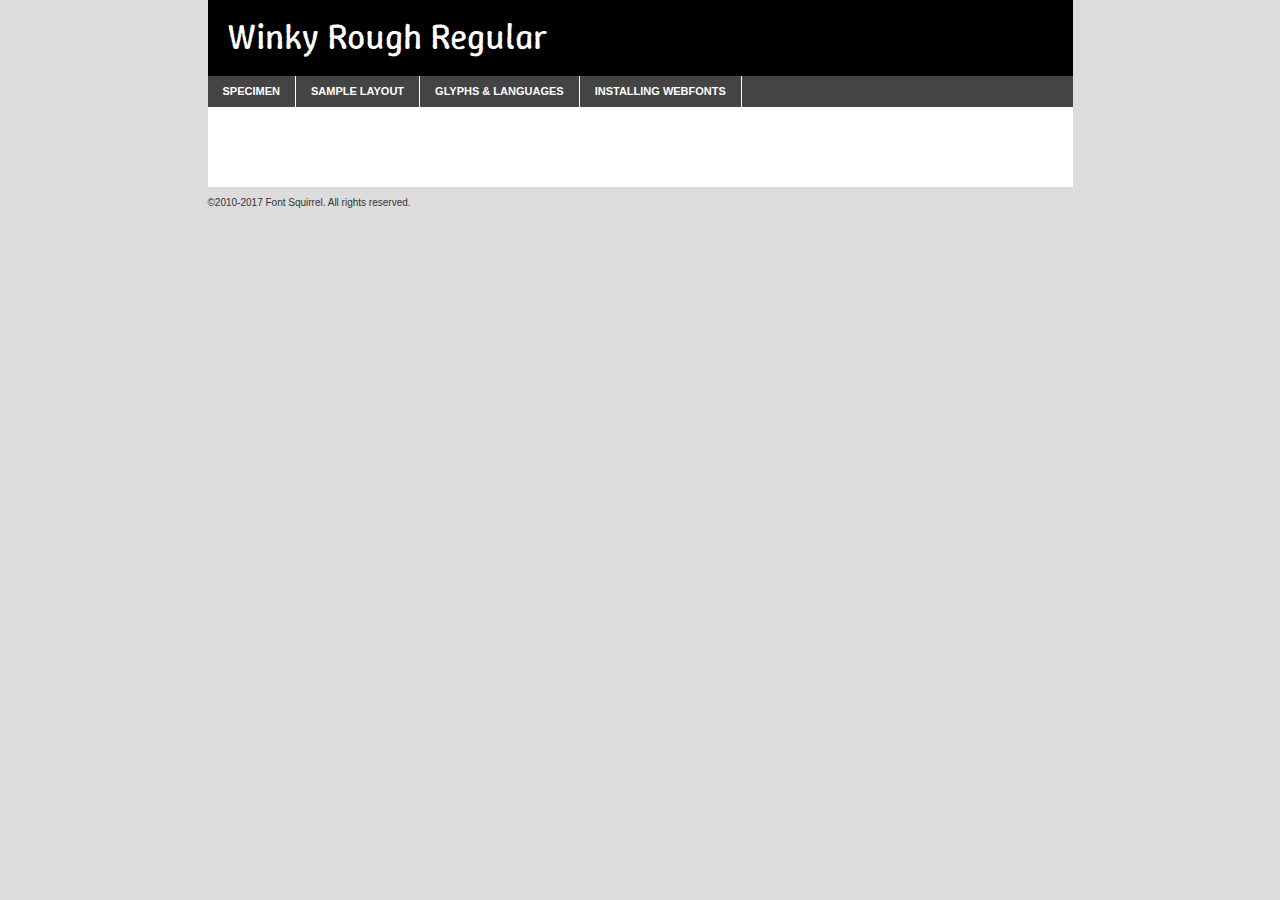
<file: fonts/winkyrough-variablefont_wght-demo.html>
<!DOCTYPE html PUBLIC "-//W3C//DTD XHTML 1.0 Transitional//EN"
        "http://www.w3.org/TR/xhtml1/DTD/xhtml1-transitional.dtd">

<html xmlns="http://www.w3.org/1999/xhtml" xml:lang="en" lang="en">
<head>
    <meta http-equiv="Content-Type" content="text/html; charset=utf-8"/>
    <script src="http://ajax.googleapis.com/ajax/libs/jquery/1.7.2/jquery.min.js" type="text/javascript" charset="utf-8"></script>
    <script type="text/javascript">
		(function($) {
			$.fn.easyTabs = function(option) {
				var param = jQuery.extend({ fadeSpeed: 'fast', defaultContent: 1, activeClass: 'active' }, option);
				$(this).each(function() {
					var thisId = '#' + this.id;
					if ( param.defaultContent == '' )
					{
						param.defaultContent = 1;
					}
					if ( typeof param.defaultContent == 'number' )
					{
						var defaultTab = $(thisId + ' .tabs li:eq(' + (param.defaultContent - 1) + ') a').attr('href').substr(1);
					}
					else
					{
						var defaultTab = param.defaultContent;
					}
					$(thisId + ' .tabs li a').each(function() {
						var tabToHide = $(this).attr('href').substr(1);
						$('#' + tabToHide).addClass('easytabs-tab-content');
					});
					hideAll();
					changeContent(defaultTab);

					function hideAll() {$(thisId + ' .easytabs-tab-content').hide();}

					function changeContent(tabId)
					{
						hideAll();
						$(thisId + ' .tabs li').removeClass(param.activeClass);
						$(thisId + ' .tabs li a[href=#' + tabId + ']').closest('li').addClass(param.activeClass);
						if ( param.fadeSpeed != 'none' )
						{
							$(thisId + ' #' + tabId).fadeIn(param.fadeSpeed);
						}
						else
						{
							$(thisId + ' #' + tabId).show();
						}
					}

					$(thisId + ' .tabs li').click(function() {
						var tabId = $(this).find('a').attr('href').substr(1);
						changeContent(tabId);
						return false;
					});
				});
			}
		})(jQuery);
    </script>
    <link rel="stylesheet" href="specimen_files/specimen_stylesheet.css" type="text/css" charset="utf-8"/>
    <link rel="stylesheet" href="stylesheet.css" type="text/css" charset="utf-8"/>

    <style type="text/css">
        		body {
			font-family: 'winky_roughregular';
        		}

            </style>

    <title>Winky Rough Regular Specimen</title>


    <script type="text/javascript" charset="utf-8">
		$(document).ready(function() {
			$('#container').easyTabs({ defaultContent: 1 });
		});
    </script>
</head>

<body>
<div id="container">
    <div id="header">
		Winky Rough Regular    </div>
    <ul class="tabs">
        <li><a href="#specimen">Specimen</a></li>
        <li><a href="#layout">Sample Layout</a></li>
                <li><a href="#glyphs">Glyphs &amp; Languages</a></li>
        <li><a href="#installing">Installing Webfonts</a></li>

    </ul>

    <div id="main_content">


        <div id="specimen">

            <div class="section">
                <div class="grid12 firstcol">
                    <div class="huge">AaBb</div>
                </div>
            </div>

            <div class="section">
                <div class="glyph_range">A&#x200B;B&#x200b;C&#x200b;D&#x200b;E&#x200b;F&#x200b;G&#x200b;H&#x200b;I&#x200b;J&#x200b;K&#x200b;L&#x200b;M&#x200b;N&#x200b;O&#x200b;P&#x200b;Q&#x200b;R&#x200b;S&#x200b;T&#x200b;U&#x200b;V&#x200b;W&#x200b;X&#x200b;Y&#x200b;Z&#x200b;a&#x200b;b&#x200b;c&#x200b;d&#x200b;e&#x200b;f&#x200b;g&#x200b;h&#x200b;i&#x200b;j&#x200b;k&#x200b;l&#x200b;m&#x200b;n&#x200b;o&#x200b;p&#x200b;q&#x200b;r&#x200b;s&#x200b;t&#x200b;u&#x200b;v&#x200b;w&#x200b;x&#x200b;y&#x200b;z&#x200b;1&#x200b;2&#x200b;3&#x200b;4&#x200b;5&#x200b;6&#x200b;7&#x200b;8&#x200b;9&#x200b;0&#x200b;&amp;&#x200b;.&#x200b;,&#x200b;?&#x200b;!&#x200b;&#64;&#x200b;(&#x200b;)&#x200b;#&#x200b;$&#x200b;%&#x200b;*&#x200b;+&#x200b;-&#x200b;=&#x200b;:&#x200b;;</div>
            </div>
            <div class="section">
                <div class="grid12 firstcol">
                    <table class="sample_table">
                        <tr>
                            <td>10</td>
                            <td class="size10">abcdefghijklmnopqrstuvwxyzABCDEFGHIJKLMNOPQRSTUVWXYZ0123456789abcdefghijklmnopqrstuvwxyzABCDEFGHIJKLMNOPQRSTUVWXYZ0123456789abcdefghijklmnopqrstuvwxyzABCDEFGHIJKLMNOPQRSTUVWXYZ</td>
                        </tr>
                        <tr>
                            <td>11</td>
                            <td class="size11">abcdefghijklmnopqrstuvwxyzABCDEFGHIJKLMNOPQRSTUVWXYZ0123456789abcdefghijklmnopqrstuvwxyzABCDEFGHIJKLMNOPQRSTUVWXYZ0123456789abcdefghijklmnopqrstuvwxyzABCDEFGHIJKLMNOPQRSTUVWXYZ</td>
                        </tr>
                        <tr>
                            <td>12</td>
                            <td class="size12">abcdefghijklmnopqrstuvwxyzABCDEFGHIJKLMNOPQRSTUVWXYZ0123456789abcdefghijklmnopqrstuvwxyzABCDEFGHIJKLMNOPQRSTUVWXYZ0123456789abcdefghijklmnopqrstuvwxyzABCDEFGHIJKLMNOPQRSTUVWXYZ</td>
                        </tr>
                        <tr>
                            <td>13</td>
                            <td class="size13">abcdefghijklmnopqrstuvwxyzABCDEFGHIJKLMNOPQRSTUVWXYZ0123456789abcdefghijklmnopqrstuvwxyzABCDEFGHIJKLMNOPQRSTUVWXYZ0123456789abcdefghijklmnopqrstuvwxyzABCDEFGHIJKLMNOPQRSTUVWXYZ</td>
                        </tr>
                        <tr>
                            <td>14</td>
                            <td class="size14">abcdefghijklmnopqrstuvwxyzABCDEFGHIJKLMNOPQRSTUVWXYZ0123456789abcdefghijklmnopqrstuvwxyzABCDEFGHIJKLMNOPQRSTUVWXYZ0123456789abcdefghijklmnopqrstuvwxyzABCDEFGHIJKLMNOPQRSTUVWXYZ</td>
                        </tr>
                        <tr>
                            <td>16</td>
                            <td class="size16">abcdefghijklmnopqrstuvwxyzABCDEFGHIJKLMNOPQRSTUVWXYZ0123456789abcdefghijklmnopqrstuvwxyzABCDEFGHIJKLMNOPQRSTUVWXYZ</td>
                        </tr>
                        <tr>
                            <td>18</td>
                            <td class="size18">abcdefghijklmnopqrstuvwxyzABCDEFGHIJKLMNOPQRSTUVWXYZ0123456789abcdefghijklmnopqrstuvwxyzABCDEFGHIJKLMNOPQRSTUVWXYZ</td>
                        </tr>
                        <tr>
                            <td>20</td>
                            <td class="size20">abcdefghijklmnopqrstuvwxyzABCDEFGHIJKLMNOPQRSTUVWXYZ0123456789abcdefghijklmnopqrstuvwxyzABCDEFGHIJKLMNOPQRSTUVWXYZ</td>
                        </tr>
                        <tr>
                            <td>24</td>
                            <td class="size24">abcdefghijklmnopqrstuvwxyzABCDEFGHIJKLMNOPQRSTUVWXYZ0123456789abcdefghijklmnopqrstuvwxyzABCDEFGHIJKLMNOPQRSTUVWXYZ</td>
                        </tr>
                        <tr>
                            <td>30</td>
                            <td class="size30">abcdefghijklmnopqrstuvwxyzABCDEFGHIJKLMNOPQRSTUVWXYZ0123456789abcdefghijklmnopqrstuvwxyzABCDEFGHIJKLMNOPQRSTUVWXYZ</td>
                        </tr>
                        <tr>
                            <td>36</td>
                            <td class="size36">abcdefghijklmnopqrstuvwxyzABCDEFGHIJKLMNOPQRSTUVWXYZ0123456789abcdefghijklmnopqrstuvwxyzABCDEFGHIJKLMNOPQRSTUVWXYZ</td>
                        </tr>
                        <tr>
                            <td>48</td>
                            <td class="size48">abcdefghijklmnopqrstuvwxyzABCDEFGHIJKLMNOPQRSTUVWXYZ0123456789abcdefghijklmnopqrstuvwxyzABCDEFGHIJKLMNOPQRSTUVWXYZ</td>
                        </tr>
                        <tr>
                            <td>60</td>
                            <td class="size60">abcdefghijklmnopqrstuvwxyzABCDEFGHIJKLMNOPQRSTUVWXYZ0123456789abcdefghijklmnopqrstuvwxyzABCDEFGHIJKLMNOPQRSTUVWXYZ</td>
                        </tr>
                        <tr>
                            <td>72</td>
                            <td class="size72">abcdefghijklmnopqrstuvwxyzABCDEFGHIJKLMNOPQRSTUVWXYZ0123456789abcdefghijklmnopqrstuvwxyzABCDEFGHIJKLMNOPQRSTUVWXYZ</td>
                        </tr>
                        <tr>
                            <td>90</td>
                            <td class="size90">abcdefghijklmnopqrstuvwxyzABCDEFGHIJKLMNOPQRSTUVWXYZ0123456789abcdefghijklmnopqrstuvwxyzABCDEFGHIJKLMNOPQRSTUVWXYZ</td>
                        </tr>
                    </table>

                </div>

            </div>


            <div class="section" id="bodycomparison">


                <div id="xheight">
                    <div class="fontbody">&#x25FC;&#x25FC;&#x25FC;&#x25FC;&#x25FC;&#x25FC;&#x25FC;&#x25FC;&#x25FC;&#x25FC;&#x25FC;&#x25FC;&#x25FC;&#x25FC;&#x25FC;&#x25FC;&#x25FC;&#x25FC;&#x25FC;&#x25FC;&#x25FC;&#x25FC;&#x25FC;&#x25FC;&#x25FC;&#x25FC;&#x25FC;&#x25FC;&#x25FC;&#x25FC;&#x25FC;&#x25FC;&#x25FC;&#x25FC;&#x25FC;&#x25FC;&#x25FC;&#x25FC;&#x25FC;&#x25FC;&#x25FC;&#x25FC;&#x25FC;&#x25FC;&#x25FC;&#x25FC;&#x25FC;&#x25FC;&#x25FC;&#x25FC;&#x25FC;&#x25FC;&#x25FC;&#x25FC;&#x25FC;&#x25FC;&#x25FC;&#x25FC;&#x25FC;&#x25FC;&#x25FC;&#x25FC;&#x25FC;&#x25FC;&#x25FC;&#x25FC;&#x25FC;&#x25FC;&#x25FC;&#x25FC;&#x25FC;&#x25FC;&#x25FC;&#x25FC;&#x25FC;&#x25FC;&#x25FC;&#x25FC;&#x25FC;&#x25FC;&#x25FC;&#x25FC;&#x25FC;&#x25FC;&#x25FC;&#x25FC;&#x25FC;&#x25FC;&#x25FC;&#x25FC;&#x25FC;&#x25FC;&#x25FC;&#x25FC;&#x25FC;&#x25FC;&#x25FC;&#x25FC;&#x25FC;body</div>
                    <div class="arialbody">body</div>
                    <div class="verdanabody">body</div>
                    <div class="georgiabody">body</div>
                </div>
                <div class="fontbody" style="z-index:1">
                    body<span>Winky Rough Regular</span>
                </div>
                <div class="arialbody" style="z-index:1">
                    body<span>Arial</span>
                </div>
                <div class="verdanabody" style="z-index:1">
                    body<span>Verdana</span>
                </div>
                <div class="georgiabody" style="z-index:1">
                    body<span>Georgia</span>
                </div>


            </div>


            <div class="section psample psample_row1" id="">

                <div class="grid2 firstcol">
                    <p class="size10"><span>10.</span>Aenean lacinia bibendum nulla sed consectetur. Fusce dapibus, tellus ac cursus commodo, tortor mauris condimentum nibh, ut fermentum massa justo sit amet risus. Nullam id dolor id nibh ultricies vehicula ut id elit. Cum sociis natoque penatibus et magnis dis parturient montes, nascetur ridiculus mus. Nulla vitae elit libero, a pharetra augue.</p>

                </div>
                <div class="grid3">
                    <p class="size11"><span>11.</span>Aenean lacinia bibendum nulla sed consectetur. Fusce dapibus, tellus ac cursus commodo, tortor mauris condimentum nibh, ut fermentum massa justo sit amet risus. Nullam id dolor id nibh ultricies vehicula ut id elit. Cum sociis natoque penatibus et magnis dis parturient montes, nascetur ridiculus mus. Nulla vitae elit libero, a pharetra augue.</p>

                </div>
                <div class="grid3">
                    <p class="size12"><span>12.</span>Aenean lacinia bibendum nulla sed consectetur. Fusce dapibus, tellus ac cursus commodo, tortor mauris condimentum nibh, ut fermentum massa justo sit amet risus. Nullam id dolor id nibh ultricies vehicula ut id elit. Cum sociis natoque penatibus et magnis dis parturient montes, nascetur ridiculus mus. Nulla vitae elit libero, a pharetra augue.</p>

                </div>
                <div class="grid4">
                    <p class="size13"><span>13.</span>Aenean lacinia bibendum nulla sed consectetur. Fusce dapibus, tellus ac cursus commodo, tortor mauris condimentum nibh, ut fermentum massa justo sit amet risus. Nullam id dolor id nibh ultricies vehicula ut id elit. Cum sociis natoque penatibus et magnis dis parturient montes, nascetur ridiculus mus. Nulla vitae elit libero, a pharetra augue.</p>

                </div>
                <div class="white_blend"></div>

            </div>
            <div class="section psample psample_row2" id="">
                <div class="grid3 firstcol">
                    <p class="size14"><span>14.</span>Aenean lacinia bibendum nulla sed consectetur. Fusce dapibus, tellus ac cursus commodo, tortor mauris condimentum nibh, ut fermentum massa justo sit amet risus. Nullam id dolor id nibh ultricies vehicula ut id elit. Cum sociis natoque penatibus et magnis dis parturient montes, nascetur ridiculus mus. Nulla vitae elit libero, a pharetra augue.</p>

                </div>
                <div class="grid4">
                    <p class="size16"><span>16.</span>Aenean lacinia bibendum nulla sed consectetur. Fusce dapibus, tellus ac cursus commodo, tortor mauris condimentum nibh, ut fermentum massa justo sit amet risus. Nullam id dolor id nibh ultricies vehicula ut id elit. Cum sociis natoque penatibus et magnis dis parturient montes, nascetur ridiculus mus. Nulla vitae elit libero, a pharetra augue.</p>

                </div>
                <div class="grid5">
                    <p class="size18"><span>18.</span>Aenean lacinia bibendum nulla sed consectetur. Fusce dapibus, tellus ac cursus commodo, tortor mauris condimentum nibh, ut fermentum massa justo sit amet risus. Nullam id dolor id nibh ultricies vehicula ut id elit. Cum sociis natoque penatibus et magnis dis parturient montes, nascetur ridiculus mus. Nulla vitae elit libero, a pharetra augue.</p>

                </div>

                <div class="white_blend"></div>

            </div>

            <div class="section psample psample_row3" id="">
                <div class="grid5 firstcol">
                    <p class="size20"><span>20.</span>Aenean lacinia bibendum nulla sed consectetur. Fusce dapibus, tellus ac cursus commodo, tortor mauris condimentum nibh, ut fermentum massa justo sit amet risus. Nullam id dolor id nibh ultricies vehicula ut id elit. Cum sociis natoque penatibus et magnis dis parturient montes, nascetur ridiculus mus. Nulla vitae elit libero, a pharetra augue.</p>
                </div>
                <div class="grid7">
                    <p class="size24"><span>24.</span>Aenean lacinia bibendum nulla sed consectetur. Fusce dapibus, tellus ac cursus commodo, tortor mauris condimentum nibh, ut fermentum massa justo sit amet risus. Nullam id dolor id nibh ultricies vehicula ut id elit. Cum sociis natoque penatibus et magnis dis parturient montes, nascetur ridiculus mus. Nulla vitae elit libero, a pharetra augue.</p>
                </div>

                <div class="white_blend"></div>

            </div>

            <div class="section psample psample_row4" id="">
                <div class="grid12 firstcol">
                    <p class="size30"><span>30.</span>Aenean lacinia bibendum nulla sed consectetur. Fusce dapibus, tellus ac cursus commodo, tortor mauris condimentum nibh, ut fermentum massa justo sit amet risus. Nullam id dolor id nibh ultricies vehicula ut id elit. Cum sociis natoque penatibus et magnis dis parturient montes, nascetur ridiculus mus. Nulla vitae elit libero, a pharetra augue.</p>
                </div>
                <div class="white_blend"></div>

            </div>


            <div class="section psample psample_row1 fullreverse">
                <div class="grid2 firstcol">
                    <p class="size10"><span>10.</span>Aenean lacinia bibendum nulla sed consectetur. Fusce dapibus, tellus ac cursus commodo, tortor mauris condimentum nibh, ut fermentum massa justo sit amet risus. Nullam id dolor id nibh ultricies vehicula ut id elit. Cum sociis natoque penatibus et magnis dis parturient montes, nascetur ridiculus mus. Nulla vitae elit libero, a pharetra augue.</p>

                </div>
                <div class="grid3">
                    <p class="size11"><span>11.</span>Aenean lacinia bibendum nulla sed consectetur. Fusce dapibus, tellus ac cursus commodo, tortor mauris condimentum nibh, ut fermentum massa justo sit amet risus. Nullam id dolor id nibh ultricies vehicula ut id elit. Cum sociis natoque penatibus et magnis dis parturient montes, nascetur ridiculus mus. Nulla vitae elit libero, a pharetra augue.</p>

                </div>
                <div class="grid3">
                    <p class="size12"><span>12.</span>Aenean lacinia bibendum nulla sed consectetur. Fusce dapibus, tellus ac cursus commodo, tortor mauris condimentum nibh, ut fermentum massa justo sit amet risus. Nullam id dolor id nibh ultricies vehicula ut id elit. Cum sociis natoque penatibus et magnis dis parturient montes, nascetur ridiculus mus. Nulla vitae elit libero, a pharetra augue.</p>

                </div>
                <div class="grid4">
                    <p class="size13"><span>13.</span>Aenean lacinia bibendum nulla sed consectetur. Fusce dapibus, tellus ac cursus commodo, tortor mauris condimentum nibh, ut fermentum massa justo sit amet risus. Nullam id dolor id nibh ultricies vehicula ut id elit. Cum sociis natoque penatibus et magnis dis parturient montes, nascetur ridiculus mus. Nulla vitae elit libero, a pharetra augue.</p>

                </div>
                <div class="black_blend"></div>

            </div>

            <div class="section psample psample_row2 fullreverse">
                <div class="grid3 firstcol">
                    <p class="size14"><span>14.</span>Aenean lacinia bibendum nulla sed consectetur. Fusce dapibus, tellus ac cursus commodo, tortor mauris condimentum nibh, ut fermentum massa justo sit amet risus. Nullam id dolor id nibh ultricies vehicula ut id elit. Cum sociis natoque penatibus et magnis dis parturient montes, nascetur ridiculus mus. Nulla vitae elit libero, a pharetra augue.</p>

                </div>
                <div class="grid4">
                    <p class="size16"><span>16.</span>Aenean lacinia bibendum nulla sed consectetur. Fusce dapibus, tellus ac cursus commodo, tortor mauris condimentum nibh, ut fermentum massa justo sit amet risus. Nullam id dolor id nibh ultricies vehicula ut id elit. Cum sociis natoque penatibus et magnis dis parturient montes, nascetur ridiculus mus. Nulla vitae elit libero, a pharetra augue.</p>

                </div>
                <div class="grid5">
                    <p class="size18"><span>18.</span>Aenean lacinia bibendum nulla sed consectetur. Fusce dapibus, tellus ac cursus commodo, tortor mauris condimentum nibh, ut fermentum massa justo sit amet risus. Nullam id dolor id nibh ultricies vehicula ut id elit. Cum sociis natoque penatibus et magnis dis parturient montes, nascetur ridiculus mus. Nulla vitae elit libero, a pharetra augue.</p>

                </div>
                <div class="black_blend"></div>

            </div>

            <div class="section psample fullreverse psample_row3" id="">
                <div class="grid5 firstcol">
                    <p class="size20"><span>20.</span>Aenean lacinia bibendum nulla sed consectetur. Fusce dapibus, tellus ac cursus commodo, tortor mauris condimentum nibh, ut fermentum massa justo sit amet risus. Nullam id dolor id nibh ultricies vehicula ut id elit. Cum sociis natoque penatibus et magnis dis parturient montes, nascetur ridiculus mus. Nulla vitae elit libero, a pharetra augue.</p>
                </div>
                <div class="grid7">
                    <p class="size24"><span>24.</span>Aenean lacinia bibendum nulla sed consectetur. Fusce dapibus, tellus ac cursus commodo, tortor mauris condimentum nibh, ut fermentum massa justo sit amet risus. Nullam id dolor id nibh ultricies vehicula ut id elit. Cum sociis natoque penatibus et magnis dis parturient montes, nascetur ridiculus mus. Nulla vitae elit libero, a pharetra augue.</p>
                </div>

                <div class="black_blend"></div>

            </div>

            <div class="section psample fullreverse psample_row4" id="" style="border-bottom: 20px #000 solid;">
                <div class="grid12 firstcol">
                    <p class="size30"><span>30.</span>Aenean lacinia bibendum nulla sed consectetur. Fusce dapibus, tellus ac cursus commodo, tortor mauris condimentum nibh, ut fermentum massa justo sit amet risus. Nullam id dolor id nibh ultricies vehicula ut id elit. Cum sociis natoque penatibus et magnis dis parturient montes, nascetur ridiculus mus. Nulla vitae elit libero, a pharetra augue.</p>
                </div>
                <div class="black_blend"></div>

            </div>


        </div>

        <div id="layout">

            <div class="section">

                <div class="grid12 firstcol">
                    <h1>Lorem Ipsum Dolor</h1>
                    <h2>Etiam porta sem malesuada magna mollis euismod</h2>

                    <p class="byline">By <a href="#link">Aenean Lacinia</a></p>
                </div>
            </div>
            <div class="section">
                <div class="grid8 firstcol">
                    <p class="large">Donec sed odio dui. Morbi leo risus, porta ac consectetur ac, vestibulum at eros. Fusce dapibus, tellus ac cursus commodo, tortor mauris condimentum nibh, ut fermentum massa justo sit amet risus. </p>


                    <h3>Pellentesque ornare sem</h3>

                    <p>Maecenas sed diam eget risus varius blandit sit amet non magna. Maecenas faucibus mollis interdum. Donec ullamcorper nulla non metus auctor fringilla. Nullam id dolor id nibh ultricies vehicula ut id elit. Nullam id dolor id nibh ultricies vehicula ut id elit. </p>

                    <p>Aenean eu leo quam. Pellentesque ornare sem lacinia quam venenatis vestibulum. Lorem ipsum dolor sit amet, consectetur adipiscing elit. Cum sociis natoque penatibus et magnis dis parturient montes, nascetur ridiculus mus. </p>

                    <p>Nulla vitae elit libero, a pharetra augue. Praesent commodo cursus magna, vel scelerisque nisl consectetur et. Aenean lacinia bibendum nulla sed consectetur. </p>

                    <p>Nullam quis risus eget urna mollis ornare vel eu leo. Nullam quis risus eget urna mollis ornare vel eu leo. Maecenas sed diam eget risus varius blandit sit amet non magna. Donec ullamcorper nulla non metus auctor fringilla. </p>

                    <h3>Cras mattis consectetur</h3>

                    <p>Aenean eu leo quam. Pellentesque ornare sem lacinia quam venenatis vestibulum. Aenean lacinia bibendum nulla sed consectetur. Integer posuere erat a ante venenatis dapibus posuere velit aliquet. Cras mattis consectetur purus sit amet fermentum. </p>

                    <p>Nullam id dolor id nibh ultricies vehicula ut id elit. Nullam quis risus eget urna mollis ornare vel eu leo. Cras mattis consectetur purus sit amet fermentum.</p>
                </div>

                <div class="grid4 sidebar">

                    <div class="box reverse">
                        <p class="last">Nullam quis risus eget urna mollis ornare vel eu leo. Donec ullamcorper nulla non metus auctor fringilla. Cras mattis consectetur purus sit amet fermentum. Sed posuere consectetur est at lobortis. Lorem ipsum dolor sit amet, consectetur adipiscing elit. </p>
                    </div>

                    <p class="caption">Maecenas sed diam eget risus varius.</p>

                    <p>Vestibulum id ligula porta felis euismod semper. Integer posuere erat a ante venenatis dapibus posuere velit aliquet. Vestibulum id ligula porta felis euismod semper. Sed posuere consectetur est at lobortis. Maecenas sed diam eget risus varius blandit sit amet non magna. Fusce dapibus, tellus ac cursus commodo, tortor mauris condimentum nibh, ut fermentum massa justo sit amet risus. </p>


                    <p>Duis mollis, est non commodo luctus, nisi erat porttitor ligula, eget lacinia odio sem nec elit. Aenean lacinia bibendum nulla sed consectetur. Vivamus sagittis lacus vel augue laoreet rutrum faucibus dolor auctor. Aenean lacinia bibendum nulla sed consectetur. Nullam quis risus eget urna mollis ornare vel eu leo. </p>

                    <p>Praesent commodo cursus magna, vel scelerisque nisl consectetur et. Donec ullamcorper nulla non metus auctor fringilla. Maecenas faucibus mollis interdum. Fusce dapibus, tellus ac cursus commodo, tortor mauris condimentum nibh, ut fermentum massa justo sit amet risus. </p>

                </div>
            </div>

        </div>


		

        <div id="glyphs">
            <div class="section">
                <div class="grid12 firstcol">

                    <h1>Language Support</h1>
                    <p>The subset of Winky Rough Regular in this kit supports the following languages:<br/>

						Albanian, Basque, Breton, Chamorro, Danish, Dutch, English, Faroese, Finnish, French, Frisian, Galician, German, Icelandic, Italian, Malagasy, Norwegian, Portuguese, Spanish, Alsatian, Aragonese, Arapaho, Arrernte, Asturian, Aymara, Bislama, Cebuano, Corsican, Fijian, French_creole, Genoese, Gilbertese, Greenlandic, Haitian_creole, Hiligaynon, Hmong, Hopi, Ibanag, Iloko_ilokano, Indonesian, Interglossa_glosa, Interlingua, Irish_gaelic, Jerriais, Lojban, Lombard, Luxembourgeois, Manx, Mohawk, Norfolk_pitcairnese, Occitan, Oromo, Pangasinan, Papiamento, Piedmontese, Potawatomi, Rhaeto-romance, Romansh, Rotokas, Sami_lule, Samoan, Sardinian, Scots_gaelic, Seychelles_creole, Shona, Sicilian, Somali, Southern_ndebele, Swahili, Swati_swazi, Tagalog_filipino_pilipino, Tetum, Tok_pisin, Uyghur_latinized, Volapuk, Walloon, Warlpiri, Xhosa, Yapese, Zulu, Latinbasic, Ubasic, Demo                    </p>
                    <h1>Glyph Chart</h1>
                    <p>The subset of Winky Rough Regular in this kit includes all the glyphs listed below. Unicode entities are included above each glyph to help you insert individual characters into your layout.</p>
                    <div id="glyph_chart">

						                            							                                <div><p>&amp;#32;</p>&#32;</div>
																				                                <div><p>&amp;#33;</p>&#33;</div>
																				                                <div><p>&amp;#34;</p>&#34;</div>
																				                                <div><p>&amp;#35;</p>&#35;</div>
																				                                <div><p>&amp;#36;</p>&#36;</div>
																				                                <div><p>&amp;#37;</p>&#37;</div>
																				                                <div><p>&amp;#38;</p>&#38;</div>
																				                                <div><p>&amp;#39;</p>&#39;</div>
																				                                <div><p>&amp;#40;</p>&#40;</div>
																				                                <div><p>&amp;#41;</p>&#41;</div>
																				                                <div><p>&amp;#42;</p>&#42;</div>
																				                                <div><p>&amp;#43;</p>&#43;</div>
																				                                <div><p>&amp;#44;</p>&#44;</div>
																				                                <div><p>&amp;#45;</p>&#45;</div>
																				                                <div><p>&amp;#46;</p>&#46;</div>
																				                                <div><p>&amp;#47;</p>&#47;</div>
																				                                <div><p>&amp;#48;</p>&#48;</div>
																				                                <div><p>&amp;#49;</p>&#49;</div>
																				                                <div><p>&amp;#50;</p>&#50;</div>
																				                                <div><p>&amp;#51;</p>&#51;</div>
																				                                <div><p>&amp;#52;</p>&#52;</div>
																				                                <div><p>&amp;#53;</p>&#53;</div>
																				                                <div><p>&amp;#54;</p>&#54;</div>
																				                                <div><p>&amp;#55;</p>&#55;</div>
																				                                <div><p>&amp;#56;</p>&#56;</div>
																				                                <div><p>&amp;#57;</p>&#57;</div>
																				                                <div><p>&amp;#58;</p>&#58;</div>
																				                                <div><p>&amp;#59;</p>&#59;</div>
																				                                <div><p>&amp;#60;</p>&#60;</div>
																				                                <div><p>&amp;#61;</p>&#61;</div>
																				                                <div><p>&amp;#62;</p>&#62;</div>
																				                                <div><p>&amp;#63;</p>&#63;</div>
																				                                <div><p>&amp;#64;</p>&#64;</div>
																				                                <div><p>&amp;#65;</p>&#65;</div>
																				                                <div><p>&amp;#66;</p>&#66;</div>
																				                                <div><p>&amp;#67;</p>&#67;</div>
																				                                <div><p>&amp;#68;</p>&#68;</div>
																				                                <div><p>&amp;#69;</p>&#69;</div>
																				                                <div><p>&amp;#70;</p>&#70;</div>
																				                                <div><p>&amp;#71;</p>&#71;</div>
																				                                <div><p>&amp;#72;</p>&#72;</div>
																				                                <div><p>&amp;#73;</p>&#73;</div>
																				                                <div><p>&amp;#74;</p>&#74;</div>
																				                                <div><p>&amp;#75;</p>&#75;</div>
																				                                <div><p>&amp;#76;</p>&#76;</div>
																				                                <div><p>&amp;#77;</p>&#77;</div>
																				                                <div><p>&amp;#78;</p>&#78;</div>
																				                                <div><p>&amp;#79;</p>&#79;</div>
																				                                <div><p>&amp;#80;</p>&#80;</div>
																				                                <div><p>&amp;#81;</p>&#81;</div>
																				                                <div><p>&amp;#82;</p>&#82;</div>
																				                                <div><p>&amp;#83;</p>&#83;</div>
																				                                <div><p>&amp;#84;</p>&#84;</div>
																				                                <div><p>&amp;#85;</p>&#85;</div>
																				                                <div><p>&amp;#86;</p>&#86;</div>
																				                                <div><p>&amp;#87;</p>&#87;</div>
																				                                <div><p>&amp;#88;</p>&#88;</div>
																				                                <div><p>&amp;#89;</p>&#89;</div>
																				                                <div><p>&amp;#90;</p>&#90;</div>
																				                                <div><p>&amp;#91;</p>&#91;</div>
																				                                <div><p>&amp;#92;</p>&#92;</div>
																				                                <div><p>&amp;#93;</p>&#93;</div>
																				                                <div><p>&amp;#94;</p>&#94;</div>
																				                                <div><p>&amp;#95;</p>&#95;</div>
																				                                <div><p>&amp;#96;</p>&#96;</div>
																				                                <div><p>&amp;#97;</p>&#97;</div>
																				                                <div><p>&amp;#98;</p>&#98;</div>
																				                                <div><p>&amp;#99;</p>&#99;</div>
																				                                <div><p>&amp;#100;</p>&#100;</div>
																				                                <div><p>&amp;#101;</p>&#101;</div>
																				                                <div><p>&amp;#102;</p>&#102;</div>
																				                                <div><p>&amp;#103;</p>&#103;</div>
																				                                <div><p>&amp;#104;</p>&#104;</div>
																				                                <div><p>&amp;#105;</p>&#105;</div>
																				                                <div><p>&amp;#106;</p>&#106;</div>
																				                                <div><p>&amp;#107;</p>&#107;</div>
																				                                <div><p>&amp;#108;</p>&#108;</div>
																				                                <div><p>&amp;#109;</p>&#109;</div>
																				                                <div><p>&amp;#110;</p>&#110;</div>
																				                                <div><p>&amp;#111;</p>&#111;</div>
																				                                <div><p>&amp;#112;</p>&#112;</div>
																				                                <div><p>&amp;#113;</p>&#113;</div>
																				                                <div><p>&amp;#114;</p>&#114;</div>
																				                                <div><p>&amp;#115;</p>&#115;</div>
																				                                <div><p>&amp;#116;</p>&#116;</div>
																				                                <div><p>&amp;#117;</p>&#117;</div>
																				                                <div><p>&amp;#118;</p>&#118;</div>
																				                                <div><p>&amp;#119;</p>&#119;</div>
																				                                <div><p>&amp;#120;</p>&#120;</div>
																				                                <div><p>&amp;#121;</p>&#121;</div>
																				                                <div><p>&amp;#122;</p>&#122;</div>
																				                                <div><p>&amp;#123;</p>&#123;</div>
																				                                <div><p>&amp;#124;</p>&#124;</div>
																				                                <div><p>&amp;#125;</p>&#125;</div>
																				                                <div><p>&amp;#126;</p>&#126;</div>
																				                                <div><p>&amp;#160;</p>&#160;</div>
																				                                <div><p>&amp;#161;</p>&#161;</div>
																				                                <div><p>&amp;#162;</p>&#162;</div>
																				                                <div><p>&amp;#163;</p>&#163;</div>
																				                                <div><p>&amp;#164;</p>&#164;</div>
																				                                <div><p>&amp;#165;</p>&#165;</div>
																				                                <div><p>&amp;#166;</p>&#166;</div>
																				                                <div><p>&amp;#167;</p>&#167;</div>
																				                                <div><p>&amp;#168;</p>&#168;</div>
																				                                <div><p>&amp;#169;</p>&#169;</div>
																				                                <div><p>&amp;#170;</p>&#170;</div>
																				                                <div><p>&amp;#171;</p>&#171;</div>
																				                                <div><p>&amp;#172;</p>&#172;</div>
																				                                <div><p>&amp;#173;</p>&#173;</div>
																				                                <div><p>&amp;#174;</p>&#174;</div>
																				                                <div><p>&amp;#175;</p>&#175;</div>
																				                                <div><p>&amp;#176;</p>&#176;</div>
																				                                <div><p>&amp;#177;</p>&#177;</div>
																				                                <div><p>&amp;#178;</p>&#178;</div>
																				                                <div><p>&amp;#179;</p>&#179;</div>
																				                                <div><p>&amp;#180;</p>&#180;</div>
																				                                <div><p>&amp;#182;</p>&#182;</div>
																				                                <div><p>&amp;#183;</p>&#183;</div>
																				                                <div><p>&amp;#184;</p>&#184;</div>
																				                                <div><p>&amp;#185;</p>&#185;</div>
																				                                <div><p>&amp;#186;</p>&#186;</div>
																				                                <div><p>&amp;#187;</p>&#187;</div>
																				                                <div><p>&amp;#188;</p>&#188;</div>
																				                                <div><p>&amp;#189;</p>&#189;</div>
																				                                <div><p>&amp;#190;</p>&#190;</div>
																				                                <div><p>&amp;#191;</p>&#191;</div>
																				                                <div><p>&amp;#192;</p>&#192;</div>
																				                                <div><p>&amp;#193;</p>&#193;</div>
																				                                <div><p>&amp;#194;</p>&#194;</div>
																				                                <div><p>&amp;#195;</p>&#195;</div>
																				                                <div><p>&amp;#196;</p>&#196;</div>
																				                                <div><p>&amp;#197;</p>&#197;</div>
																				                                <div><p>&amp;#198;</p>&#198;</div>
																				                                <div><p>&amp;#199;</p>&#199;</div>
																				                                <div><p>&amp;#200;</p>&#200;</div>
																				                                <div><p>&amp;#201;</p>&#201;</div>
																				                                <div><p>&amp;#202;</p>&#202;</div>
																				                                <div><p>&amp;#203;</p>&#203;</div>
																				                                <div><p>&amp;#204;</p>&#204;</div>
																				                                <div><p>&amp;#205;</p>&#205;</div>
																				                                <div><p>&amp;#206;</p>&#206;</div>
																				                                <div><p>&amp;#207;</p>&#207;</div>
																				                                <div><p>&amp;#208;</p>&#208;</div>
																				                                <div><p>&amp;#209;</p>&#209;</div>
																				                                <div><p>&amp;#210;</p>&#210;</div>
																				                                <div><p>&amp;#211;</p>&#211;</div>
																				                                <div><p>&amp;#212;</p>&#212;</div>
																				                                <div><p>&amp;#213;</p>&#213;</div>
																				                                <div><p>&amp;#214;</p>&#214;</div>
																				                                <div><p>&amp;#215;</p>&#215;</div>
																				                                <div><p>&amp;#216;</p>&#216;</div>
																				                                <div><p>&amp;#217;</p>&#217;</div>
																				                                <div><p>&amp;#218;</p>&#218;</div>
																				                                <div><p>&amp;#219;</p>&#219;</div>
																				                                <div><p>&amp;#220;</p>&#220;</div>
																				                                <div><p>&amp;#221;</p>&#221;</div>
																				                                <div><p>&amp;#222;</p>&#222;</div>
																				                                <div><p>&amp;#223;</p>&#223;</div>
																				                                <div><p>&amp;#224;</p>&#224;</div>
																				                                <div><p>&amp;#225;</p>&#225;</div>
																				                                <div><p>&amp;#226;</p>&#226;</div>
																				                                <div><p>&amp;#227;</p>&#227;</div>
																				                                <div><p>&amp;#228;</p>&#228;</div>
																				                                <div><p>&amp;#229;</p>&#229;</div>
																				                                <div><p>&amp;#230;</p>&#230;</div>
																				                                <div><p>&amp;#231;</p>&#231;</div>
																				                                <div><p>&amp;#232;</p>&#232;</div>
																				                                <div><p>&amp;#233;</p>&#233;</div>
																				                                <div><p>&amp;#234;</p>&#234;</div>
																				                                <div><p>&amp;#235;</p>&#235;</div>
																				                                <div><p>&amp;#236;</p>&#236;</div>
																				                                <div><p>&amp;#237;</p>&#237;</div>
																				                                <div><p>&amp;#238;</p>&#238;</div>
																				                                <div><p>&amp;#239;</p>&#239;</div>
																				                                <div><p>&amp;#240;</p>&#240;</div>
																				                                <div><p>&amp;#241;</p>&#241;</div>
																				                                <div><p>&amp;#242;</p>&#242;</div>
																				                                <div><p>&amp;#243;</p>&#243;</div>
																				                                <div><p>&amp;#244;</p>&#244;</div>
																				                                <div><p>&amp;#245;</p>&#245;</div>
																				                                <div><p>&amp;#246;</p>&#246;</div>
																				                                <div><p>&amp;#247;</p>&#247;</div>
																				                                <div><p>&amp;#248;</p>&#248;</div>
																				                                <div><p>&amp;#249;</p>&#249;</div>
																				                                <div><p>&amp;#250;</p>&#250;</div>
																				                                <div><p>&amp;#251;</p>&#251;</div>
																				                                <div><p>&amp;#252;</p>&#252;</div>
																				                                <div><p>&amp;#253;</p>&#253;</div>
																				                                <div><p>&amp;#254;</p>&#254;</div>
																				                                <div><p>&amp;#255;</p>&#255;</div>
																				                                <div><p>&amp;#338;</p>&#338;</div>
																				                                <div><p>&amp;#339;</p>&#339;</div>
																				                                <div><p>&amp;#376;</p>&#376;</div>
																				                                <div><p>&amp;#710;</p>&#710;</div>
																				                                <div><p>&amp;#732;</p>&#732;</div>
																				                                <div><p>&amp;#8192;</p>&#8192;</div>
																				                                <div><p>&amp;#8193;</p>&#8193;</div>
																				                                <div><p>&amp;#8194;</p>&#8194;</div>
																				                                <div><p>&amp;#8195;</p>&#8195;</div>
																				                                <div><p>&amp;#8196;</p>&#8196;</div>
																				                                <div><p>&amp;#8197;</p>&#8197;</div>
																				                                <div><p>&amp;#8198;</p>&#8198;</div>
																				                                <div><p>&amp;#8199;</p>&#8199;</div>
																				                                <div><p>&amp;#8200;</p>&#8200;</div>
																				                                <div><p>&amp;#8201;</p>&#8201;</div>
																				                                <div><p>&amp;#8202;</p>&#8202;</div>
																				                                <div><p>&amp;#8208;</p>&#8208;</div>
																				                                <div><p>&amp;#8209;</p>&#8209;</div>
																				                                <div><p>&amp;#8210;</p>&#8210;</div>
																				                                <div><p>&amp;#8211;</p>&#8211;</div>
																				                                <div><p>&amp;#8212;</p>&#8212;</div>
																				                                <div><p>&amp;#8216;</p>&#8216;</div>
																				                                <div><p>&amp;#8217;</p>&#8217;</div>
																				                                <div><p>&amp;#8218;</p>&#8218;</div>
																				                                <div><p>&amp;#8220;</p>&#8220;</div>
																				                                <div><p>&amp;#8221;</p>&#8221;</div>
																				                                <div><p>&amp;#8222;</p>&#8222;</div>
																				                                <div><p>&amp;#8226;</p>&#8226;</div>
																				                                <div><p>&amp;#8230;</p>&#8230;</div>
																				                                <div><p>&amp;#8239;</p>&#8239;</div>
																				                                <div><p>&amp;#8249;</p>&#8249;</div>
																				                                <div><p>&amp;#8250;</p>&#8250;</div>
																				                                <div><p>&amp;#8287;</p>&#8287;</div>
																				                                <div><p>&amp;#8364;</p>&#8364;</div>
																				                                <div><p>&amp;#8482;</p>&#8482;</div>
																				                                <div><p>&amp;#9724;</p>&#9724;</div>
																																																										                    </div>
                </div>


            </div>
        </div>


        <div id="specs">

        </div>

        <div id="installing">
            <div class="section">
                <div class="grid7 firstcol">
                    <h1>Installing Webfonts</h1>

                    <p>Webfonts are supported by all major browser platforms but not all in the same way. There are currently four different font formats that must be included in order to target all browsers. This includes TTF, WOFF, EOT and SVG.</p>

                    <h2>1. Upload your webfonts</h2>
                    <p>You must upload your webfont kit to your website. They should be in or near the same directory as your CSS files.</p>

                    <h2>2. Include the webfont stylesheet</h2>
                    <p>A special CSS @font-face declaration helps the various browsers select the appropriate font it needs without causing you a bunch of headaches. Learn more about this syntax by reading the <a href="https://www.fontspring.com/blog/further-hardening-of-the-bulletproof-syntax">Fontspring blog post</a> about it. The code for it is as follows:</p>


                    <code>
                        @font-face{
                        font-family: 'MyWebFont';
                        src: url('WebFont.eot');
                        src: url('WebFont.eot?#iefix') format('embedded-opentype'),
                        url('WebFont.woff') format('woff'),
                        url('WebFont.ttf') format('truetype'),
                        url('WebFont.svg#webfont') format('svg');
                        }
                    </code>

                    <p>We've already gone ahead and generated the code for you. All you have to do is link to the stylesheet in your HTML, like this:</p>
                    <code>&lt;link rel=&quot;stylesheet&quot; href=&quot;stylesheet.css&quot; type=&quot;text/css&quot; charset=&quot;utf-8&quot; /&gt;</code>

                    <h2>3. Modify your own stylesheet</h2>
                    <p>To take advantage of your new fonts, you must tell your stylesheet to use them. Look at the original @font-face declaration above and find the property called "font-family." The name linked there will be what you use to reference the font. Prepend that webfont name to the font stack in the "font-family" property, inside the selector you want to change. For example:</p>
                    <code>p { font-family: 'WebFont', Arial, sans-serif; }</code>

                    <h2>4. Test</h2>
                    <p>Getting webfonts to work cross-browser <em>can</em> be tricky. Use the information in the sidebar to help you if you find that fonts aren't loading in a particular browser.</p>
                </div>

                <div class="grid5 sidebar">
                    <div class="box">
                        <h2>Troubleshooting<br/>Font-Face Problems</h2>
                        <p>Having trouble getting your webfonts to load in your new website? Here are some tips to sort out what might be the problem.</p>

                        <h3>Fonts not showing in any browser</h3>

                        <p>This sounds like you need to work on the plumbing. You either did not upload the fonts to the correct directory, or you did not link the fonts properly in the CSS. If you've confirmed that all this is correct and you still have a problem, take a look at your .htaccess file and see if requests are getting intercepted.</p>

                        <h3>Fonts not loading in iPhone or iPad</h3>

                        <p>The most common problem here is that you are serving the fonts from an IIS server. IIS refuses to serve files that have unknown MIME types. If that is the case, you must set the MIME type for SVG to "image/svg+xml" in the server settings. Follow these instructions from Microsoft if you need help.</p>

                        <h3>Fonts not loading in Firefox</h3>

                        <p>The primary reason for this failure? You are still using a version Firefox older than 3.5. So upgrade already! If that isn't it, then you are very likely serving fonts from a different domain. Firefox requires that all font assets be served from the same domain. Lastly it is possible that you need to add WOFF to your list of MIME types (if you are serving via IIS.)</p>

                        <h3>Fonts not loading in IE</h3>

                        <p>Are you looking at Internet Explorer on an actual Windows machine or are you cheating by using a service like Adobe BrowserLab? Many of these screenshot services do not render @font-face for IE. Best to test it on a real machine.</p>

                        <h3>Fonts not loading in IE9</h3>

                        <p>IE9, like Firefox, requires that fonts be served from the same domain as the website. Make sure that is the case.</p>
                    </div>
                </div>
            </div>

        </div>

    </div>
    <div id="footer">
        <p>&copy;2010-2017 Font Squirrel. All rights reserved.</p>
    </div>
</div>
</body>
</html>
</file>
<file: fonts/stylesheet.css>
/*! Generated by Font Squirrel (https://www.fontsquirrel.com) on April 16, 2025 */



@font-face {
    font-family: 'winky_roughregular';
    src: url('winkyrough-variablefont_wght-webfont.woff2') format('woff2'),
         url('winkyrough-variablefont_wght-webfont.woff') format('woff');
    font-weight: normal;
    font-style: normal;

}
</file>
<file: fonts/specimen_files/specimen_stylesheet.css>
@import url('grid_12-825-55-15.css');

/*  
	CSS Reset by Eric Meyer - Released under Public Domain
    http://meyerweb.com/eric/tools/css/reset/
*/
html, body, div, span, applet, object, iframe,
h1, h2, h3, h4, h5, h6, p, blockquote, pre,
a, abbr, acronym, address, big, cite, code,
del, dfn, em, font, img, ins, kbd, q, s, samp,
small, strike, strong, sub, sup, tt, var,
b, u, i, center, dl, dt, dd, ol, ul, li,
fieldset, form, label, legend, table,
caption, tbody, tfoot, thead, tr, th, td {
	margin:         0;
	padding:        0;
	border:         0;
	outline:        0;
	font-size:      100%;
	vertical-align: baseline;
	background:     transparent;
}

body {
	line-height: 1;
}

ol, ul {
	list-style: none;
}

blockquote, q {
	quotes: none;
}

blockquote:before, blockquote:after,
q:before, q:after {
	content: '';
	content: none;
}

:focus {
	outline: 0;
}

ins {
	text-decoration: none;
}

del {
	text-decoration: line-through;
}

table {
	border-collapse: collapse;
	border-spacing:  0;
}


body {
	color:            #000;
	background-color: #dcdcdc;
}

a {
	text-decoration: none;
	color:           #1883ba;
}

h1 {
	font-size:     32px;
	font-weight:   normal;
	font-style:    normal;
	margin-bottom: 18px;
}

h2 {
	font-size: 18px;
}

#container {
	width:  865px;
	margin: 0px auto;
}


#header {
	padding:          20px;
	font-size:        36px;
	background-color: #000;
	color:            #fff;
}

#header span {
	color: #666;
}

#main_content {
	background-color: #fff;
	padding:          60px 20px 20px;
}


#footer p {
	margin:         0;
	padding-top:    10px;
	padding-bottom: 50px;
	color:          #333;
	font:           10px Arial, sans-serif;
}

.tabs {
	width:            100%;
	height:           31px;
	background-color: #444;
}

.tabs li {
	float:            left;
	margin:           0;
	overflow:         hidden;
	background-color: #444;
}

.tabs li a {
	display:         block;
	color:           #fff;
	text-decoration: none;
	font:            bold 11px/11px 'Arial';
	text-transform:  uppercase;
	padding:         10px 15px;
	border-right:    1px solid #fff;
}

.tabs li a:hover {
	background-color: #00b3ff;

}

.tabs li.active a {
	color:            #000;
	background-color: #fff;
}


div.huge {

	font-size:      300px;
	line-height:    1em;
	padding:        0;
	letter-spacing: -.02em;
	overflow:       hidden;
}

div.glyph_range {
	font-size:   72px;
	line-height: 1.1em;
}

.size10 {
	font-size: 10px;
}

.size11 {
	font-size: 11px;
}

.size12 {
	font-size: 12px;
}

.size13 {
	font-size: 13px;
}

.size14 {
	font-size: 14px;
}

.size16 {
	font-size: 16px;
}

.size18 {
	font-size: 18px;
}

.size20 {
	font-size: 20px;
}

.size24 {
	font-size: 24px;
}

.size30 {
	font-size: 30px;
}

.size36 {
	font-size: 36px;
}

.size48 {
	font-size: 48px;
}

.size60 {
	font-size: 60px;
}

.size72 {
	font-size: 72px;
}

.size90 {
	font-size: 90px;
}


.psample_row1 {
	height: 120px;
}

.psample_row1 {
	height: 120px;
}

.psample_row2 {
	height: 160px;
}

.psample_row3 {
	height: 160px;
}

.psample_row4 {
	height: 160px;
}

.psample {
	overflow: hidden;
	position: relative;
}

.psample p {
	line-height: 1.3em;
	display:     block;
	overflow:    hidden;
	margin:      0;
}

.psample span {
	margin-right: .5em;
}

.white_blend {
	width:            100%;
	height:           61px;
	background-image: url([data-uri]);
	position:         absolute;
	bottom:           0;
}

.black_blend {
	width:            100%;
	height:           61px;
	background-image: url([data-uri]);
	position:         absolute;
	bottom:           0;
}

.fullreverse {
	background:    #000 !important;
	color:         #fff !important;
	margin-left:   -20px;
	padding-left:  20px;
	margin-right:  -20px;
	padding-right: 20px;
	padding:       20px;
	margin-bottom: 0;
}


.sample_table td {
	padding-top:    3px;
	padding-bottom: 5px;
	padding-left:   5px;
	vertical-align: middle;
	line-height:    1.2em;
}

.sample_table td:first-child {
	background-color: #eee;
	text-align:       right;
	padding-right:    5px;
	padding-left:     0;
	padding:          5px;
	font:             11px/12px 'Courier New', Courier, mono;
}

code {
	white-space:      pre;
	background-color: #eee;
	display:          block;
	padding:          10px;
	margin-bottom:    18px;
	overflow:         auto;
}


.bottom, .last {
	margin-bottom:  0 !important;
	padding-bottom: 0 !important;
}

.box {
	padding:       18px;
	margin-bottom: 18px;
	background:    #eee;
}

.reverse, .reversed {
	background: #000 !important;
	color:      #fff !important;
	border:     none !important;
}

#bodycomparison {
	position:    relative;
	overflow:    hidden;
	font-size:   72px;
	height:      90px;
	white-space: nowrap;
}

#bodycomparison div {
	font-size:   72px;
	line-height: 90px;
	display:     inline;
	margin:      0 15px 0 0;
	padding:     0;
}

#bodycomparison div span {
	font:     10px Arial;
	position: absolute;
	left:     0;
}

#xheight {
	float:       none;
	position:    absolute;
	color:       #d9f3ff;
	font-size:   72px;
	line-height: 90px;
}

.fontbody {
	position: relative;
}

.arialbody {
	font-family: Arial;
	position:    relative;
}

.verdanabody {
	font-family: Verdana;
	position:    relative;
}

.georgiabody {
	font-family: Georgia;
	position:    relative;
}

/* @group Layout page
 */

#layout h1 {
	font-size:   36px;
	line-height: 42px;
	font-weight: normal;
	font-style:  normal;
}

#layout h2 {
	font-size:   24px;
	line-height: 23px;
	font-weight: normal;
	font-style:  normal;
}

#layout h3 {
	font-size:   22px;
	line-height: 1.4em;
	margin-top:  1em;
	font-weight: normal;
	font-style:  normal;
}


#layout p.byline {
	font-size:     12px;
	margin-top:    18px;
	line-height:   12px;
	margin-bottom: 0;
}

#layout p {
	font-size:     14px;
	line-height:   21px;
	margin-bottom: .5em;
}

#layout p.large {
	font-size:   18px;
	line-height: 26px;
}

#layout .sidebar p {
	font-size:   12px;
	line-height: 1.4em;
}

#layout p.caption {
	font-size:     10px;
	margin-top:    -16px;
	margin-bottom: 18px;
}

/* @end */

/* @group Glyphs */

#glyph_chart div {
	background-color: #d9f3ff;
	color:            black;
	float:            left;
	font-size:        36px;
	height:           1.2em;
	line-height:      1.2em;
	margin-bottom:    1px;
	margin-right:     1px;
	text-align:       center;
	width:            1.2em;
	position:         relative;
	padding:          .6em .2em .2em;
}

#glyph_chart div p {
	position:         absolute;
	left:             0;
	top:              0;
	display:          block;
	text-align:       center;
	font:             bold 9px Arial, sans-serif;
	background-color: #3a768f;
	width:            100%;
	color:            #fff;
	padding:          2px 0;
}


#glyphs h1 {
	font-family: Arial, sans-serif;
}

/* @end */

/* @group Installing */

#installing {
	font: 13px Arial, sans-serif;
}

#installing p,
#glyphs p {
	line-height:   1.2em;
	margin-bottom: 18px;
	font:          13px Arial, sans-serif;
}


#installing h3 {
	font-size:  15px;
	margin-top: 18px;
}

/* @end */

#rendering h1 {
	font-family: Arial, sans-serif;
}

.render_table td {
	font:           11px 'Courier New', Courier, mono;
	vertical-align: middle;
}
</file>
